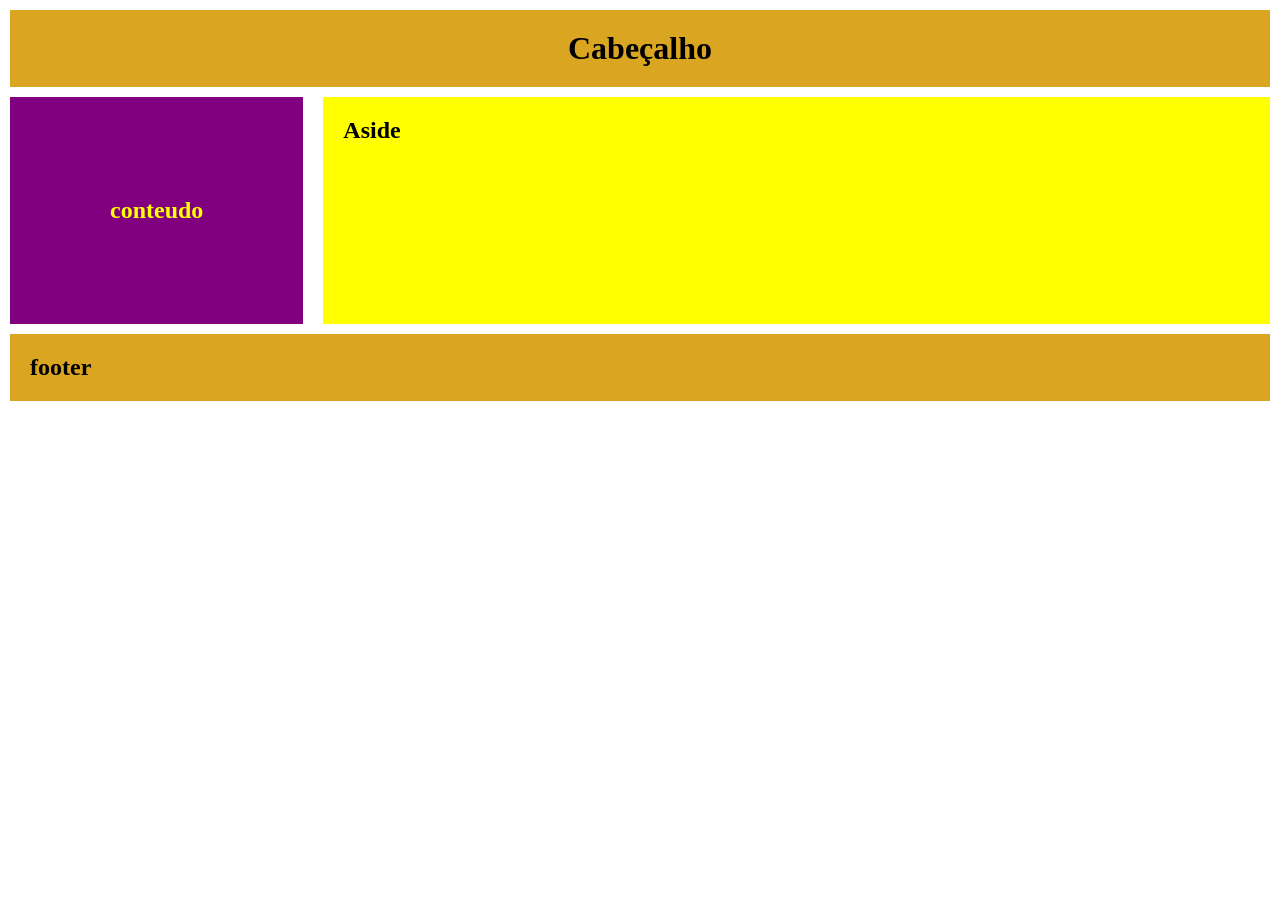
<file: semantica.html>
<!DOCTYPE html>
<html lang="en">
<head>
    <meta charset="UTF-8">
    <meta name="viewport" content="width=device-width, initial-scale=1.0">
    <link rel="stylesheet" href="src/css/semantica.css">
    <title>Document</title>
</head>
<body>
    <main id="container">
        <header>
            <h1>Cabeçalho</h1>
        </header>
        <div id="conteudo-principal">   
        <section id="conteudo">
                <article>
                    <h2>conteudo</h2>
        </section>
                </article>
                <aside>
                    <h2>Aside</h2>
                </aside>
        </div>
            <footer>
                <h2>footer</h2>
            </footer>
    </main>
</body>
</html>
</file>
<file: src/css/semantica.css>
/* VARIAVEIS GLOBAIS */

:root {
    --color1:goldenrod;
    --color2:purple;
    --color3:yellow;
}

*{
    margin:0;
    padding:0;
    box-sizing:border-box;
}

body {
    background-color:transparent;
}

#container{
    display:flex;
    flex-direction:column;
    gap:10px;
    padding:10px;
}

header{
    background:var(--color1);
    text-align:center;
    padding:20px
}


#conteudo-principal {
    display:flex;
    flex-direction:row;
    gap:20px;
    width:100%;
}

#conteudo {
    background:var(--color2);
    color:var(--color3);
    text-align:center;
    padding:100px;
}

aside {
    flex:1;
    background:var(--color3);
    padding:20px
}

footer {
    background:var(--color1);
    padding:20px;
}


@media (max-width:300px){
    #container{
        flex-direction:column;
    }

    #conteudo-principal{
        display:flex;
        flex-grow:2;
    }

    #conteudo{
        flex:2;
    }

    aside {
        flex:2;
    }

}
</file>
